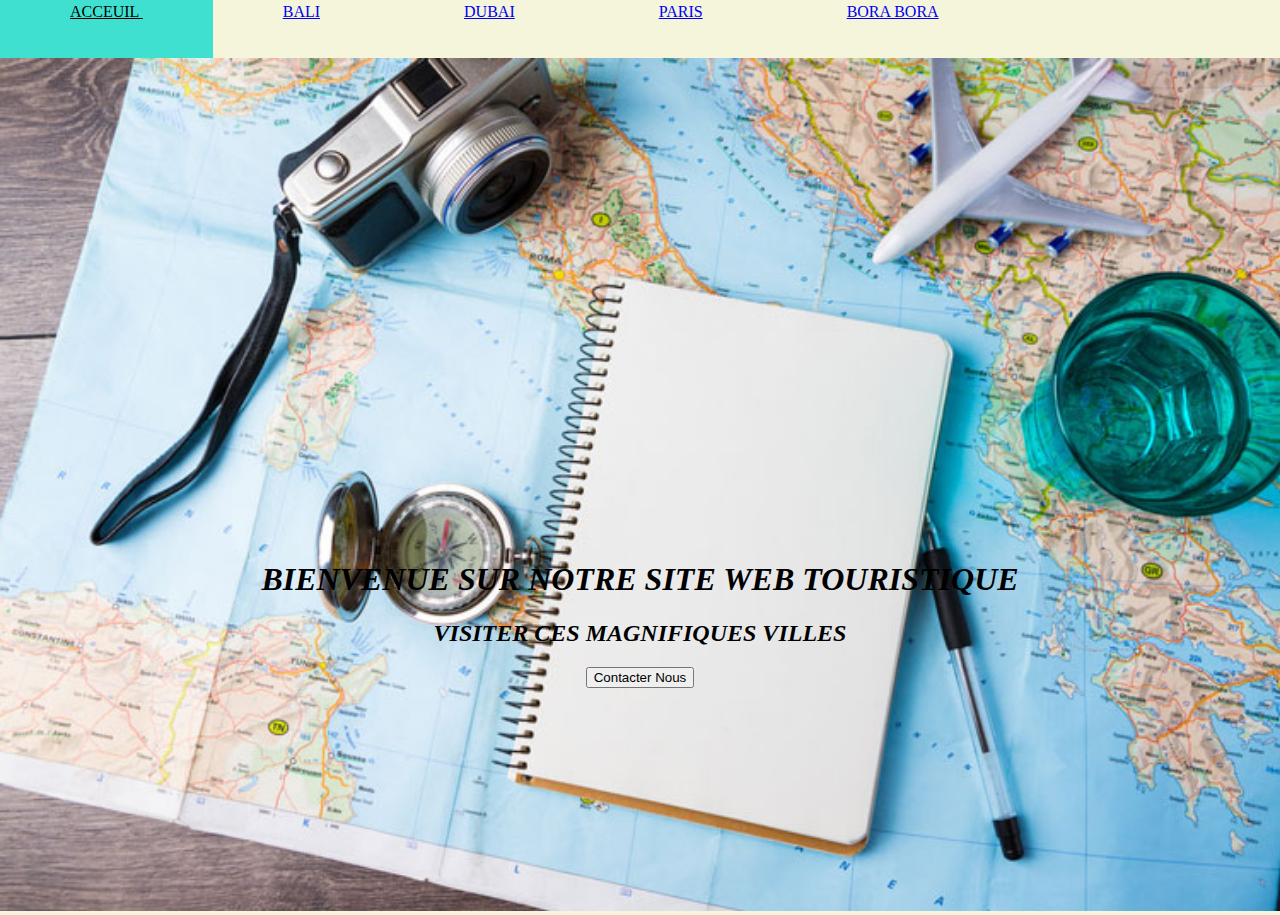
<file: index.html>
<!DOCTYPE html>
<html lang="en">
<head>
    <meta charset="UTF-8">
    <meta name="viewport" content="width=device-width, initial-scale=1.0">
    <title>Accueil</title>
    <link rel="stylesheet" href="./css/acceuil.css">
</head>
<body>
    <div class="bloc" >
        <header class="header" >
            <a href="#" class="header-logo" >  </a>
            <nav class="header-menu" >
                <a href="index.html" id="b" >ACCEUIL </a>
                <a href="BALI.HTML" id="b" >BALI</a>
                <a href="DUBAI.HTML"id="b"  >DUBAI</a>
                <a href="PARIS.HTML" id="b" >PARIS</a>
                <a href="BORABORA.HTML" id="b" >BORA BORA</a>
        </nav>
        </header>
    <div>
        <div class="bloc" >
            <div class="banner">
                <img src="./Images et Vidéos/imagede.jpg" width="100%" alt="">
                <div class="banner-content" >
                    <h1 class="title"> BIENVENUE SUR NOTRE SITE WEB TOURISTIQUE</h1>
                    <h2 class="subtitle">VISITER CES MAGNIFIQUES VILLES</h2>
                    <button class="button">Contacter Nous</button>
                </div>

            </div>

        </div>
</body>
</html>
</file>
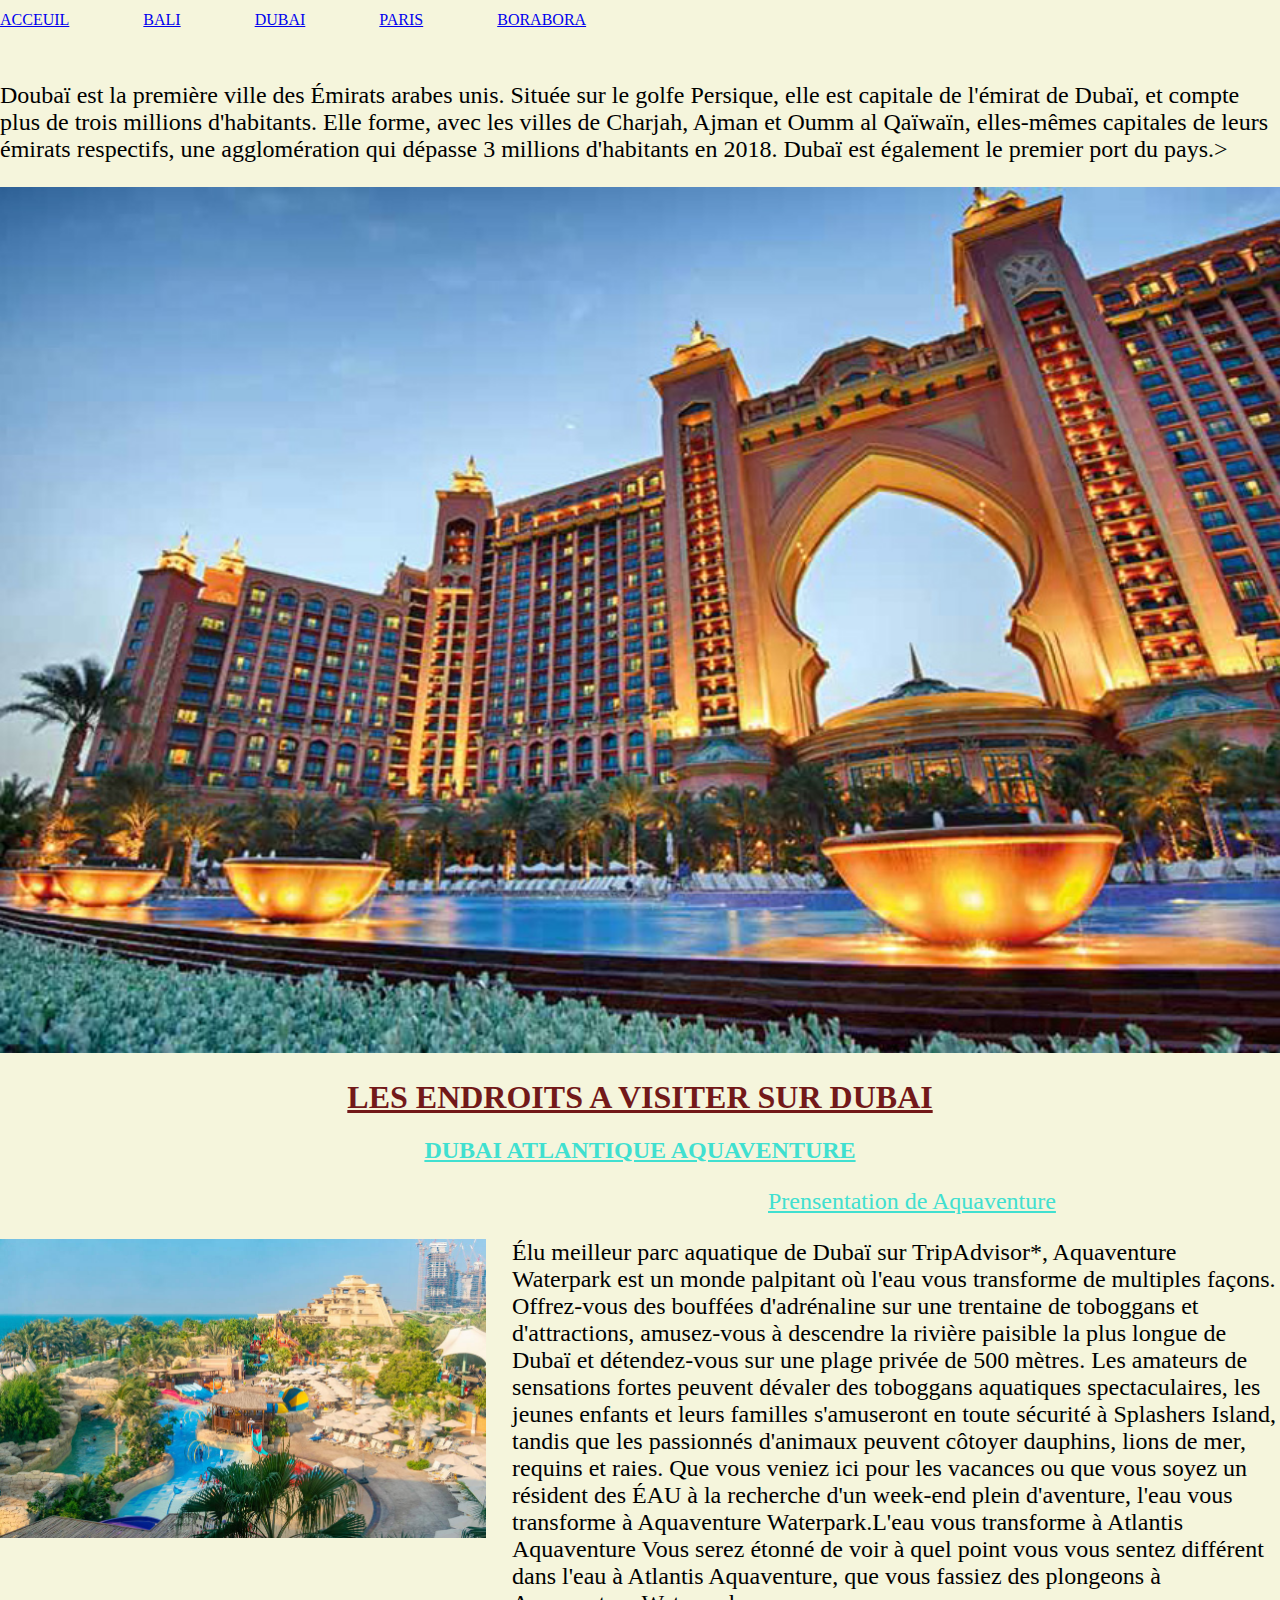
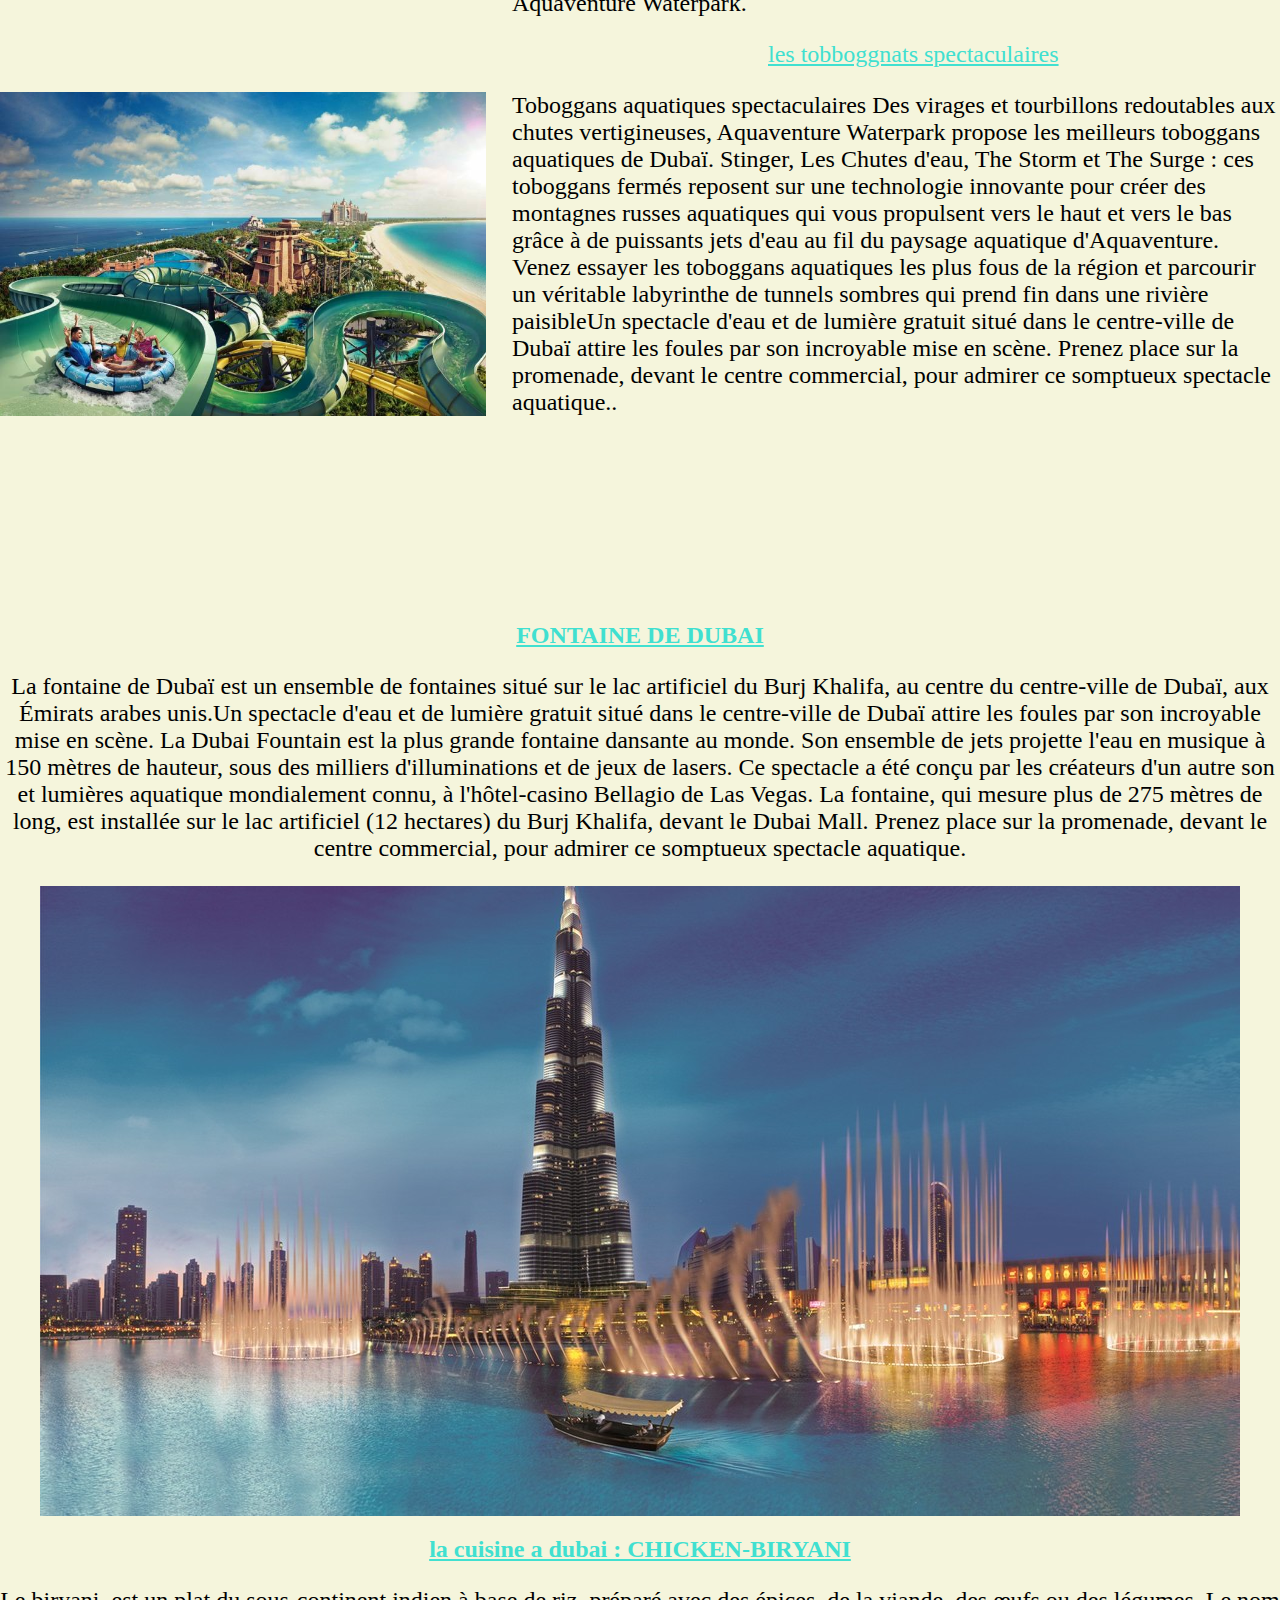
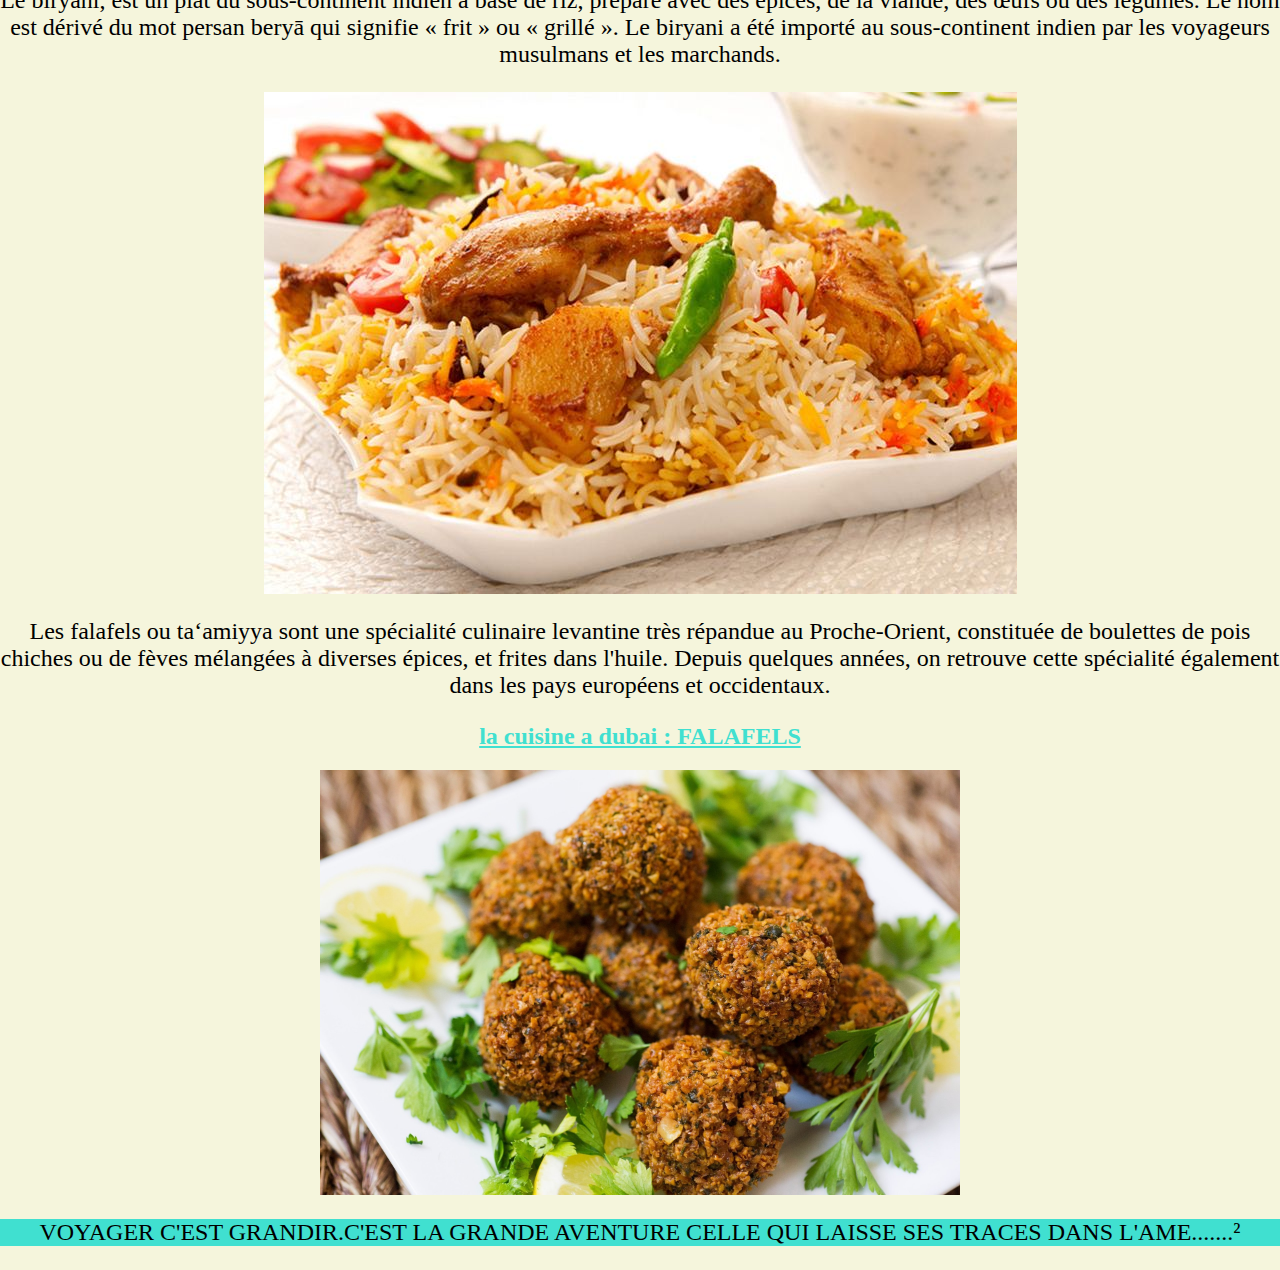
<file: DUBAI.HTML>
<!DOCTYPE html>
<html lang="en">
<head>
    <meta charset="UTF-8">
    <meta name="viewport" content="width=device-width, initial-scale=1.0">
    <title>Dubai</title>
    <link rel="stylesheet" href="./css/DUBAI.css">
</head>
<body>
    <div class="bloc" >
    <header class="header" >
        <a href="#" class="header-logo" >  </a>
        <nav class="header-menu" >
            <a href="index.html" id="b" >ACCEUIL</a>
            <a href="BALI.HTML" id="b"  >BALI</a>
            <a href="DUBAI.HTML" id="b" >DUBAI</a>
            <a href="PARIS.HTML" id="b">PARIS</a>
            <a href="BORABORA.HTML" id="b">BORABORA</a>
        </nav>
    </header>
    <div>
        <div class="bloc" >
            <div class="banner">
                <p class="dub">  Doubaï est la première ville des Émirats arabes unis. Située sur le golfe Persique, elle est capitale de l'émirat de Dubaï, et compte plus de trois millions d'habitants. Elle forme, avec les villes de Charjah, Ajman et Oumm al Qaïwaïn, elles-mêmes capitales de leurs émirats respectifs, une agglomération qui dépasse 3 millions d'habitants en 2018. Dubaï est également le premier port du pays.></p>
                <img src="./Images et Vidéos/dubai1.jpg"  id="dubai1" alt="img"> 
                <h1> LES ENDROITS A VISITER SUR DUBAI</h1>
                        <h2> DUBAI   ATLANTIQUE   AQUAVENTURE </h2>
                        <p id="par"> Prensentation de Aquaventure</p>
                <img src="./Images et Vidéos/AQUA4.jpg" alt="img" id="ile"> <p id="para"> Élu meilleur parc aquatique de Dubaï sur TripAdvisor*, Aquaventure Waterpark est un monde palpitant où l'eau vous transforme de multiples façons. Offrez-vous des bouffées d'adrénaline sur une trentaine de toboggans et d'attractions, amusez-vous à descendre la rivière paisible la plus longue de Dubaï et détendez-vous sur une plage privée de 500 mètres. Les amateurs de sensations fortes peuvent dévaler des toboggans aquatiques spectaculaires, les jeunes enfants et leurs familles s'amuseront en toute sécurité à Splashers Island, tandis que les passionnés d'animaux peuvent côtoyer dauphins, lions de mer, requins et raies. Que vous veniez ici pour les vacances ou que vous soyez un résident des ÉAU à la recherche d'un week-end plein d'aventure, l'eau vous transforme à Aquaventure Waterpark.L'eau vous transforme à Atlantis Aquaventure
                    Vous serez étonné de voir à quel point vous vous sentez différent dans l'eau à Atlantis Aquaventure, que vous fassiez des plongeons à Aquaventure Waterpark.  </p>
                    <p  id="par" >les tobboggnats spectaculaires</p>
                <img src="./Images et Vidéos/aqua3.jpg" alt="img" id="ile">  <p id="para">  Toboggans aquatiques spectaculaires
                    Des virages et tourbillons redoutables aux chutes vertigineuses, Aquaventure Waterpark propose les meilleurs toboggans aquatiques de Dubaï.  Stinger, Les Chutes d'eau, The Storm et The Surge : ces toboggans fermés reposent sur une technologie innovante pour créer des montagnes russes aquatiques qui vous propulsent vers le haut et vers le bas grâce à de puissants jets d'eau au fil du paysage aquatique d'Aquaventure. Venez essayer les toboggans aquatiques les plus fous de la région et parcourir un véritable labyrinthe de tunnels sombres qui prend fin dans une rivière paisibleUn spectacle d'eau et de lumière gratuit situé dans le centre-ville de Dubaï attire les foules par son incroyable mise en scène. 
            
                    
                    Prenez place sur la promenade, devant le centre commercial, pour admirer ce somptueux spectacle aquatique..</p> <br><br><br>  <br> <br><br><br><br><br>
                        <h2 id="font"> FONTAINE DE DUBAI</h2><p id="paragraphe">La fontaine de Dubaï est un ensemble de fontaines situé sur le lac artificiel du Burj Khalifa, au centre du centre-ville de Dubaï, aux Émirats arabes unis.Un spectacle d'eau et de lumière gratuit situé dans le centre-ville de Dubaï attire les foules par son incroyable mise en scène.  
                            La Dubai Fountain est la plus grande fontaine dansante au monde. Son ensemble de jets projette l'eau en musique à 150 mètres de hauteur, sous des milliers d'illuminations et de jeux de lasers. Ce spectacle a été conçu par les créateurs d'un autre son et lumières aquatique mondialement connu, à l'hôtel-casino Bellagio de Las Vegas.
                            
                            La fontaine, qui mesure plus de 275 mètres de long, est installée sur le lac artificiel (12 hectares) du Burj Khalifa, devant le Dubai Mall.
                            
                            Prenez place sur la promenade, devant le centre commercial, pour admirer ce somptueux spectacle aquatique. </p>    
                        <img src="./Images et Vidéos/font.jpg" alt="img" id="fontaine" >
                         <h2 id="font"> la cuisine a dubai : CHICKEN-BIRYANI</h2>
                        <p id="paragraphe" >Le biryani, est un plat du sous-continent indien à base de riz, préparé avec des épices, de la viande, des œufs ou des légumes. Le nom est dérivé du mot persan beryā qui signifie « frit » ou « grillé ». Le biryani a été importé au sous-continent indien par les voyageurs musulmans et les marchands.</p>
                    <img src="./Images et Vidéos/chicken-biryani.jpg" alt="img" id="fontaine">
                    <p id="paragraphe"> Les falafels ou ta‘amiyya sont une spécialité culinaire levantine très répandue au Proche-Orient, constituée de boulettes de pois chiches ou de fèves mélangées à diverses épices, et frites dans l'huile. Depuis quelques années, on retrouve cette spécialité également dans les pays européens et occidentaux.  </p>
                    <h2 id="font"> la cuisine a dubai : FALAFELS</h2>
                    <img src="./Images et Vidéos/falafel.jpg" alt="img" id="fontain">
                    <P id="voyage">  VOYAGER C'EST GRANDIR.C'EST LA GRANDE AVENTURE CELLE QUI LAISSE SES TRACES DANS L'AME.......²</P>


    
                        
                        
                            
                    


    
</body>
</html>
</file>
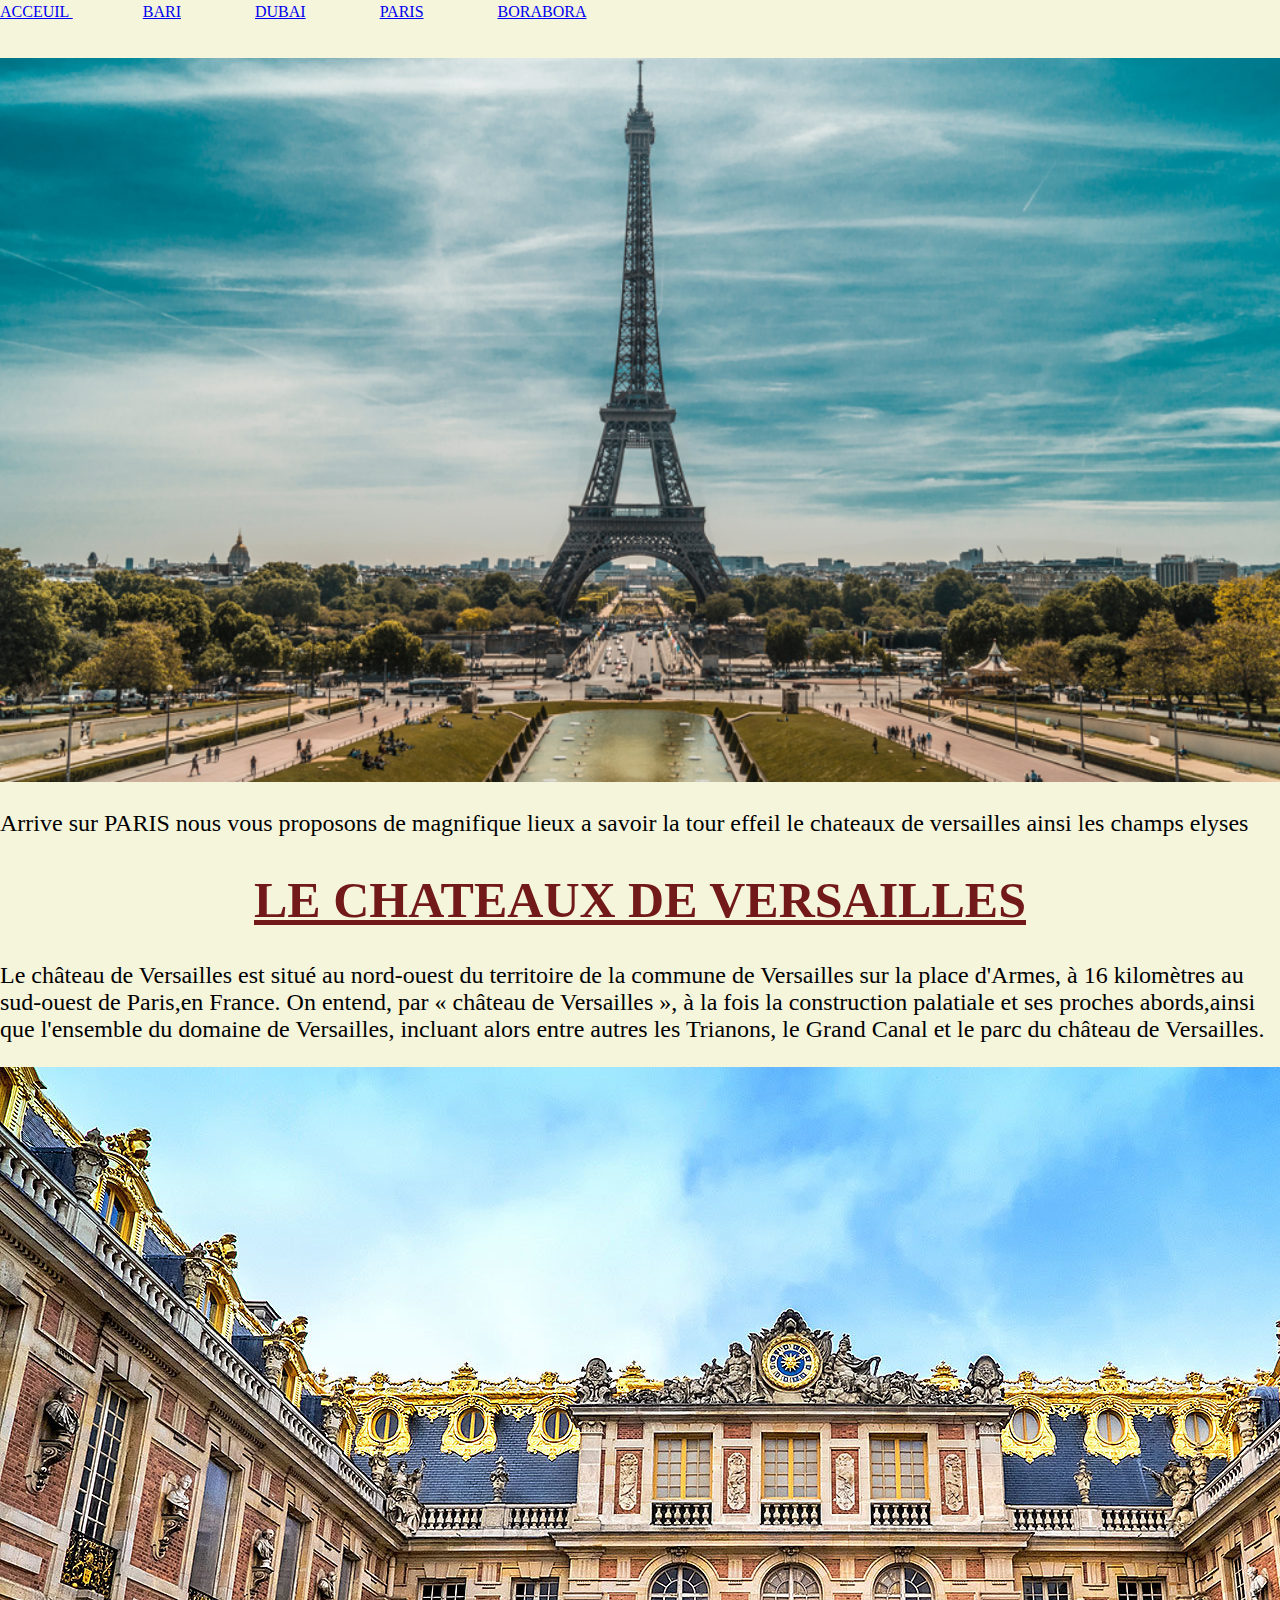
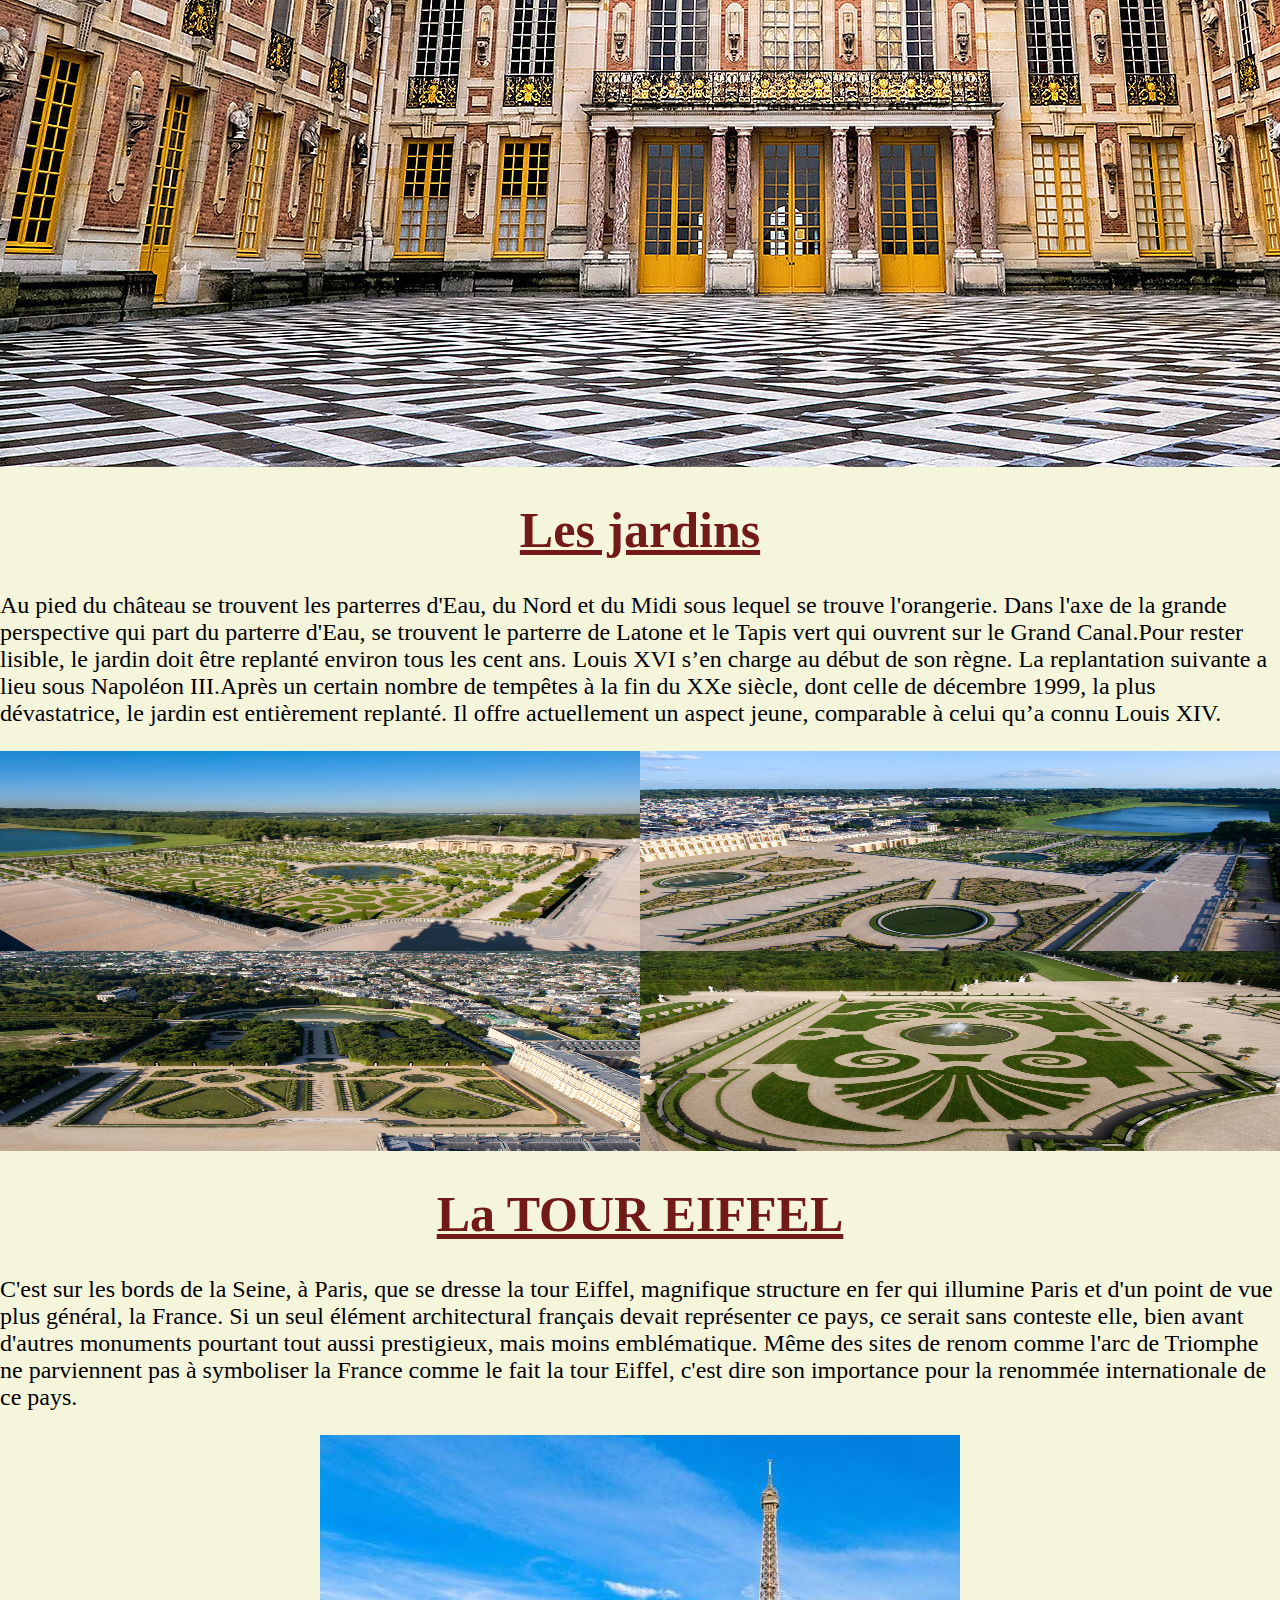
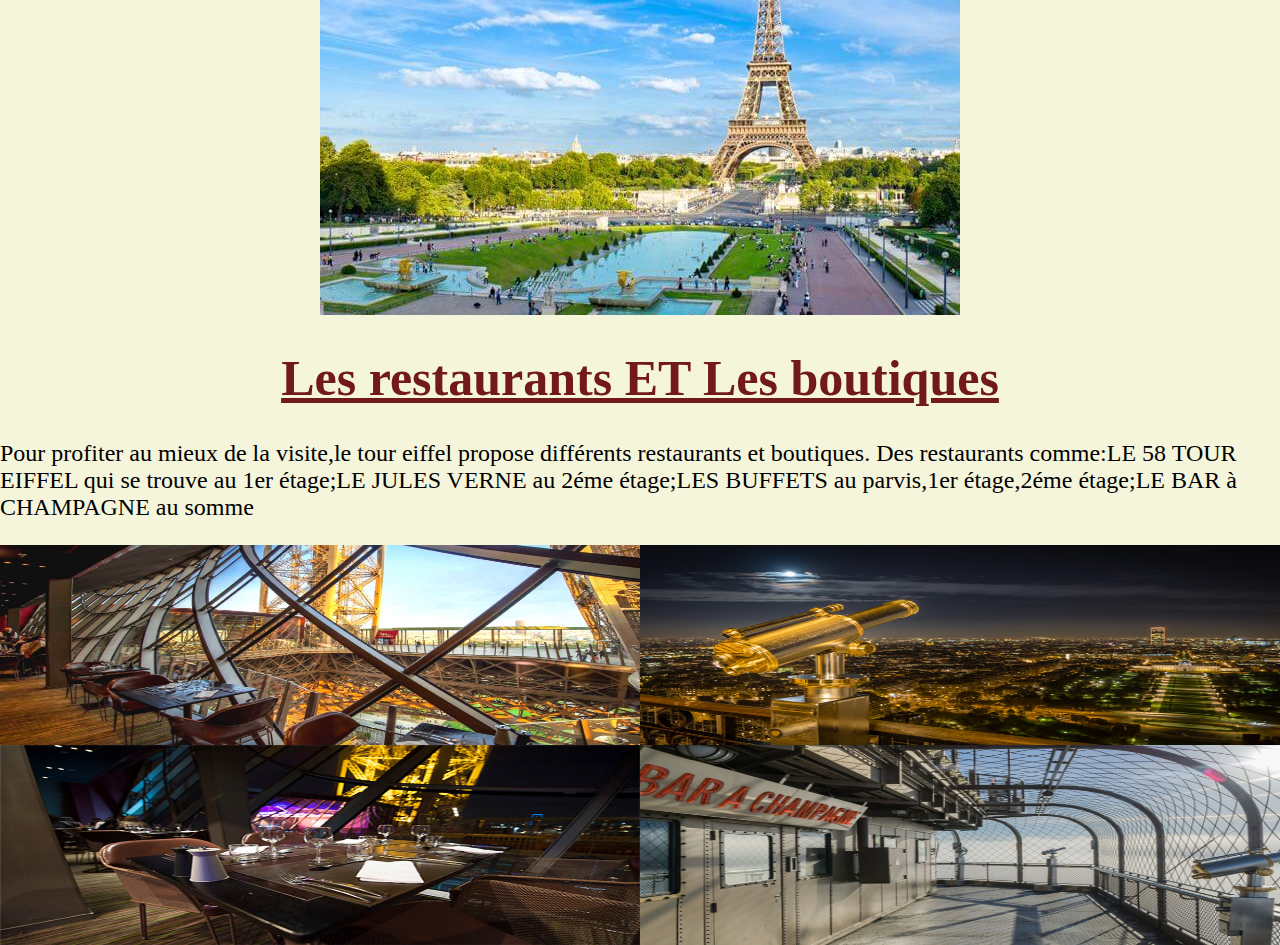
<file: PARIS.HTML>
<!DOCTYPE html>
<html lang="en">
<head>
    <meta charset="UTF-8">
    <meta name="viewport" content="width=device-width, initial-scale=1.0">
    <title>PARIS</title>
    <link rel="stylesheet" href="./css/PARIS.CSS">
</head>
<body>
    <div class="bloc" >
        <header class="header" >
            <a href="#" class="header-logo" >  </a>
            <nav class="header-menu" >
                <a href="index.html" id="b" >ACCEUIL  </a>
                <a href="bali.HTML" id="b" >BARI</a>
                <a href="DUBAI.HTML" id="b" >DUBAI</a>
                <a href="PARIS.HTML" id="b" >PARIS</a>
                <a href="BORABORA.HTML" id="b" >BORABORA</a>
            </nav>
        </header>
    <div
    ><div class="bloc" >
        <div class="banner">
            <img src="./Images et Vidéos/eiffel3.jpg" width="100%" alt="">
        <P>Arrive sur PARIS nous vous proposons de magnifique lieux a savoir la tour effeil le chateaux de versailles ainsi les champs elyses</P>
            <h1> LE CHATEAUX DE VERSAILLES </h1>
                
              <p>
                Le château de Versailles est situé au nord-ouest du territoire de la commune de Versailles sur la place d'Armes, à 16 kilomètres au sud-ouest de Paris,en France. On entend, par « château de Versailles », à la fois la construction palatiale et ses proches abords,ainsi que l'ensemble du domaine de Versailles, incluant alors entre autres les Trianons, le Grand Canal et le parc du château de Versailles.
              </p>  

            
            <img src="./Images et Vidéos/CHATEAUX DE VERSAILLES.jpg"  alt="text" id="titre" >
            <h1>Les jardins</h1>
            <p>Au pied du château se trouvent les parterres d'Eau, du Nord et du Midi sous lequel se trouve l'orangerie. 
                Dans l'axe de la grande perspective qui part du parterre d'Eau, se trouvent le parterre de Latone et le Tapis vert qui ouvrent sur le Grand Canal.Pour rester lisible, le jardin doit être replanté environ tous les cent ans. Louis XVI s’en charge au début de son règne. La replantation suivante a lieu sous Napoléon III.Après un certain nombre de tempêtes à la fin du XXe siècle,
                dont celle de décembre 1999, la plus dévastatrice, le jardin est entièrement replanté. 
                Il offre actuellement un aspect jeune, comparable à celui qu’a connu Louis XIV.  </p>
                <div class="chateaux">
            <img src="./Images et Vidéos/orange.jpg" alt="IMG" id="imag1" >
            <img src="./Images et Vidéos/parT.jpg" alt="img" id="imag2" >
            </div>
            <div class="pnl" >
            <img src="./Images et Vidéos/pn.jpg" alt="img" id="imag3">
            <img src="./Images et Vidéos/pl.jpg" alt="img" id="imag4" >
        </div> 
            <h1> La TOUR EIFFEL </h1>
                
                <p> C'est sur les bords de la Seine, à Paris, que se dresse la tour Eiffel, magnifique structure en fer qui illumine Paris et d'un point de vue plus général, la France. Si un seul élément architectural français devait représenter ce pays, ce serait sans conteste elle, bien avant d'autres monuments pourtant tout aussi prestigieux, mais moins emblématique. Même des sites de renom comme l'arc de Triomphe ne parviennent pas à symboliser la France comme le fait la tour Eiffel, c'est dire son importance pour la renommée internationale de ce pays. </p>

                <img src="./Images et Vidéos/voyage-paris.jpg" alt=" Paris" id="paris" >
            
            <h1>Les restaurants ET Les boutiques</h1>
            <p>Pour profiter au mieux de la visite,le tour eiffel propose différents restaurants et boutiques. Des restaurants comme:LE 58 TOUR EIFFEL qui se trouve au 1er étage;LE JULES VERNE au 2éme étage;LES BUFFETS au parvis,1er étage,2éme étage;LE BAR à CHAMPAGNE au somme</p>
            <div class="chateaux" >
            <img src="./Images et Vidéos/eiffel10.jpg"  alt="IMAGES" id="img1">
            <img src="./Images et Vidéos/eiffel5.jpg"  alt="IMAGES" id="img2">
            </div>
            <div class="pnl">
            <img src="./Images et Vidéos/eiffel6.jpg" alt="IMAGES" id="img3">
            <img src="./Images et Vidéos/eiffel8.jpg"  alt="IMAGES" id="img4"></div>
</body>
</html>
</file>
<file: css/acceuil.css>
header{
    width: 100%;
    margin-left: 0px;
    margin-right: 0px;
    height: 50px;
    line-height: 50%;
    
  }
.header-logo{
    color: white;
    font-family: 'Times New Roman', Times, serif;
    margin-left: auto;
    margin-right: auto;

}
.header-menu  {
    color: black;
    

}
.menu a :hover{
    color: antiquewhite;
    background-color: black;
    font-size: 20px;

}
body{
    background-color: beige;
    margin-left: 0px;
    margin-right: 0px;
    margin-bottom: 0cm;
    
}
.banner-content{
    position: absolute;
    width: 100%;
    text-align: center;
    top: 60%;
    color:black;
    font-style: italic;
}
.header-menu a:hover{
    color: black;
    background-color:turquoise;
  }
.header-menu{
    width: 100%;

}
#b{
    padding: 70px;

}
</file>
<file: css/DUBAI.css>
header{
    width: 100%;
    margin-left: 0px;
    margin-right: 0px;
    height: 50px;
    line-height: 50%;
    background-color: transparent;
    
}
.header-logo{
    color: white;
    font-family: 'Times New Roman', Times, serif;
    margin-left: 50px;

}
.header-menu {
    color: beige;
    margin-left: auto;
    margin-right: auto; 

       
}
.menu a :hover{
    color: antiquewhite;
    background-color: black;

}
body{
    background-color:beige;
    margin-left: 0px;
    margin-right: 0px;
    margin-bottom: 0cm;
    
}
.banner-content{
    position: absolute;
    width: 100%;
    text-align: center;
    top: 60%;
    color:black;
    font-style: italic;
}
#dubai1{
    width: 100%;
}

.header-menu a:hover{
    color: black;
    background-color:turquoise;
  }
  #IMAGE{

     float: left;
     width: 39%;
     
  }
 .dub{
     font-size: x-large;
     font-family: cursive;
 }
 h1{
     text-align: center;
     font-family: cursive;
    text-decoration: underline;
    color:rgb(114, 25, 25);

 }
 h2{
    text-align: center;
    font-family: cursive;
   text-decoration: underline;
   color: turquoise;
   
   
 }#ile{
    width: 38%;
    float: left;

}
#para{
    margin-left: 40%;
    font-size: x-large;
    font-family: cursive;
    

    }
#par{
    margin-left: 60%;
    font-family: cursive;
    text-decoration: underline;
    color: turquoise;
    font-size: x-large;
}
#fontaine{
    margin-left: auto;
    margin-right: auto;
    display: block;
}
#paragraphe{
    text-align: center;
    font-family: cursive;
    font-size: x-large;
}
#fontain{
    margin-left: auto;
    margin-right: auto;
    display: block;
    width: 50%;
    
    }
#voyage{
    background-color: turquoise;
    font-family: cursive;
    font-size: x-large;
    text-align: center;
}
#b{
    padding-right: 70px;
}
</file>
<file: css/PARIS.CSS>
header{
    width: 100%;
    margin-left: 0px;
    margin-right: 0px;
    height: 50px;
    line-height: 50%;
    background-color: transparent;
    
}
.header-logo{
    color: white;
    font-family: 'Times New Roman', Times, serif;
    float: left;
    margin-left: 50px;

}
.header-menu {
    color: beige;
    width: 100%;
    
}
.menu a :hover{
    color: antiquewhite;
    background-color: black;
}

body{
    background-color:beige;
    margin-left: 0px;
    margin-right: 0px;
    margin-bottom: 0cm;
    
}
.banner-content{
    position: absolute;
    width: 100%;
    text-align: center;
    top: 60%;
    color:black;
    font-style: italic;
}
h1{
    text-align: center;
    font-size: 50px;
    color: rgb(114, 25, 25);
    text-decoration: underline;
}



#img1{
    display: inline-block;
    height: 200px;
    line-height:250px;
    width: 50%;
}
#img2{
    display: inline-block;
    height: 200px;
    line-height:250px;
    width: 50%;
    }
#img3{
    display: inline-block;
    height: 200px;
    line-height:250px;
    width: 50%;
    }
#img4{
     display: inline-block;
    height: 200px;
     line-height:250px;
    width: 50%;
    }

#imag1{
    display: inline-block;
    height: 200px;
    line-height:250px;
    width: 50%;
}
#imag2{
    display: inline-block;
    height: 200px;
    line-height:250px;
    width: 50%;
}
#imag3 {  
    display: inline-block;
    height: 200px;
    line-height:250px;
    width: 50%;
    

}
#imag4{
    display: inline-block;
    height: 200px;
    line-height:250px;
    width: 50%;

      }

.header-menu a:hover{
    color: black;
    background-color:rgb(115, 233, 221);
    text-decoration: none;
  }
  .header-menu
  {
      width: 100%;
      margin-left: auto;
    margin-right: auto; 

  }
  p{
      font-size: x-large;
      font-family: cursive

  }
  .chateaux{
      display: flex;
      flex-direction: row;
      align-items: center;
  }
  .pnl{
    display: flex;
    flex-direction: row;
    align-items: center;
  }
#paris{
    display: block;
    margin: auto;
}
#titre{
    display: block;
    margin: auto;
}
#b{
            
    padding-right: 70px;
    
    }
</file>
